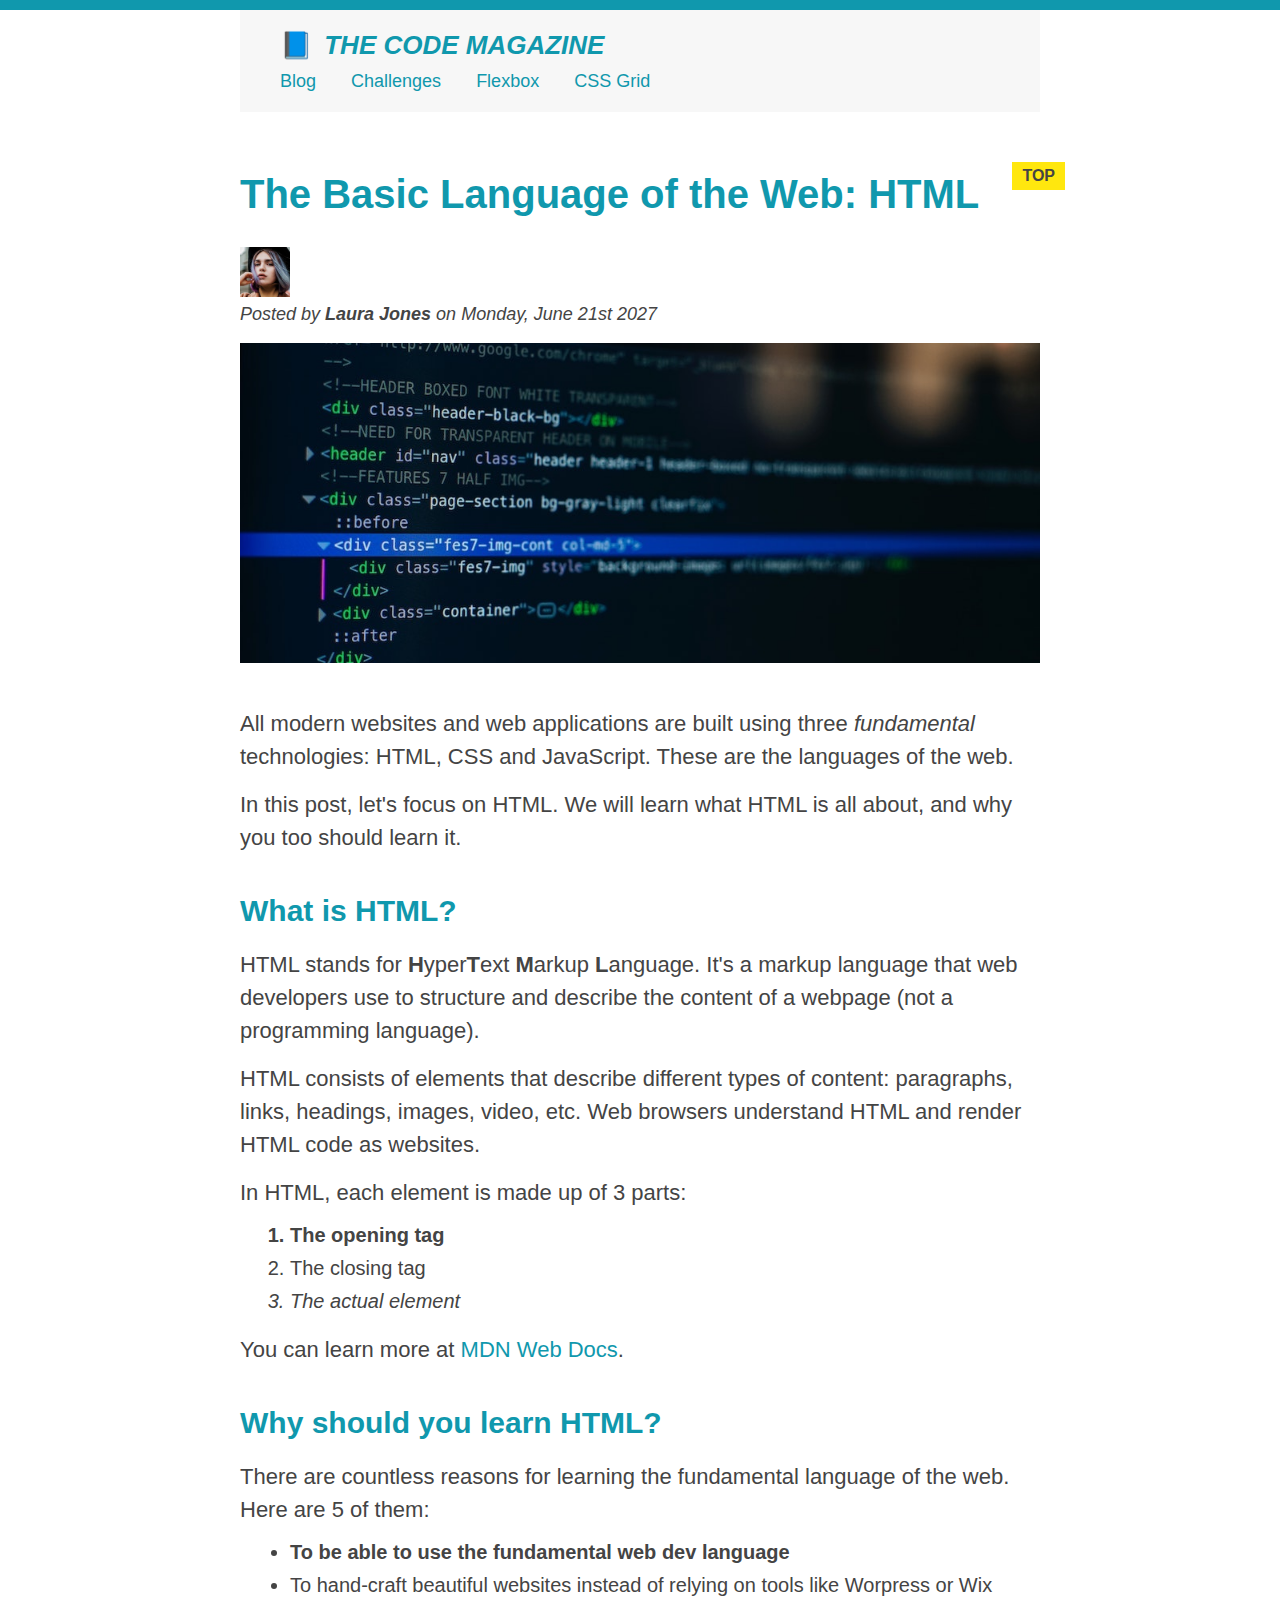
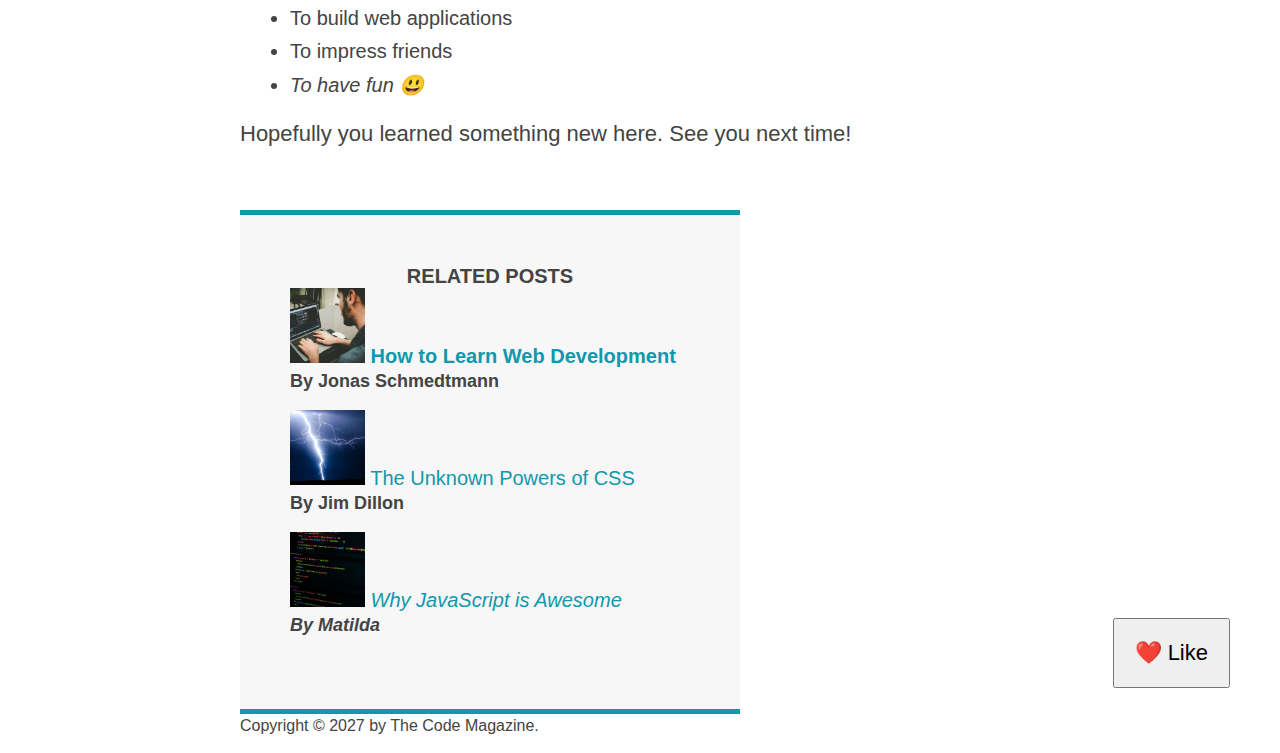
<file: AssignmentThree/index.html>
<!DOCTYPE html>
<html lang="en">
  <head>
    <meta charset="UTF-8" />
    <link href="style.css" rel="stylesheet" />

    <title>The Basic Language of the Web: HTML</title>
  </head>

  <body>
    <div class="container">
      <header class="main-header">
        <h1>📘 The Code Magazine</h1>

        <nav>
          <a href="blog.html">Blog</a>
          <a href="#">Challenges</a>
          <a href="#">Flexbox</a>
          <a href="#">CSS Grid</a>
        </nav>
      </header>

      <article>
        <header class="post-header">
          <h2>The Basic Language of the Web: HTML</h2>

          <img
            src="img/laura-jones.jpg"
            alt="Headshot of Laura Jones"
            height="50"
            width="50"
          />

          <p id="author">
            Posted by <strong>Laura Jones</strong> on Monday, June 21st 2027
          </p>

          <img
            src="img/post-img.jpg"
            alt="HTML code on a screen"
            width="500"
            height="200"
            class="post-img"
          />
          <button>❤️ Like</button>
        </header>

        <p>
          All modern websites and web applications are built using three
          <em>fundamental</em>
          technologies: HTML, CSS and JavaScript. These are the languages of the
          web.
        </p>

        <p>
          In this post, let's focus on HTML. We will learn what HTML is all
          about, and why you too should learn it.
        </p>

        <h3>What is HTML?</h3>
        <p>
          HTML stands for <strong>H</strong>yper<strong>T</strong>ext
          <strong>M</strong>arkup <strong>L</strong>anguage. It's a markup
          language that web developers use to structure and describe the content
          of a webpage (not a programming language).
        </p>
        <p>
          HTML consists of elements that describe different types of content:
          paragraphs, links, headings, images, video, etc. Web browsers
          understand HTML and render HTML code as websites.
        </p>
        <p>In HTML, each element is made up of 3 parts:</p>

        <ol>
          <li class="first-li">The opening tag</li>
          <li>The closing tag</li>
          <li>The actual element</li>
        </ol>

        <p>
          You can learn more at
          <a
            href="https://developer.mozilla.org/en-US/docs/Web/HTML"
            target="_blank"
            >MDN Web Docs</a
          >.
        </p>

        <h3>Why should you learn HTML?</h3>

        <p>
          There are countless reasons for learning the fundamental language of
          the web. Here are 5 of them:
        </p>

        <ul>
          <li class="first-li">
            To be able to use the fundamental web dev language
          </li>
          <li>
            To hand-craft beautiful websites instead of relying on tools like
            Worpress or Wix
          </li>
          <li>To build web applications</li>
          <li>To impress friends</li>
          <li>To have fun 😃</li>
        </ul>

        <p>Hopefully you learned something new here. See you next time!</p>
      </article>

      <aside>
        <h4>Related posts</h4>

        <ul class="related">
          <li>
            <img
              src="img/related-1.jpg"
              alt="Person programming"
              width="75"
              height="75"
            />
            <a href="#">How to Learn Web Development</a>
            <p class="related-author">By Jonas Schmedtmann</p>
          </li>
          <li>
            <img
              src="img/related-2.jpg"
              alt="Lightning"
              width="75"
              height="75"
            />
            <a href="#">The Unknown Powers of CSS</a>
            <p class="related-author">By Jim Dillon</p>
          </li>
          <li>
            <img
              src="img/related-3.jpg"
              alt="JavaScript code on a screen"
              width="75"
              height="75"
            />
            <a href="#">Why JavaScript is Awesome</a>
            <p class="related-author">By Matilda</p>
          </li>
        </ul>
      </aside>

      <footer>
        <p id="copyright" class="copyright text">
          Copyright &copy; 2027 by The Code Magazine.
        </p>
      </footer>
    </div>
  </body>
</html>
</file>
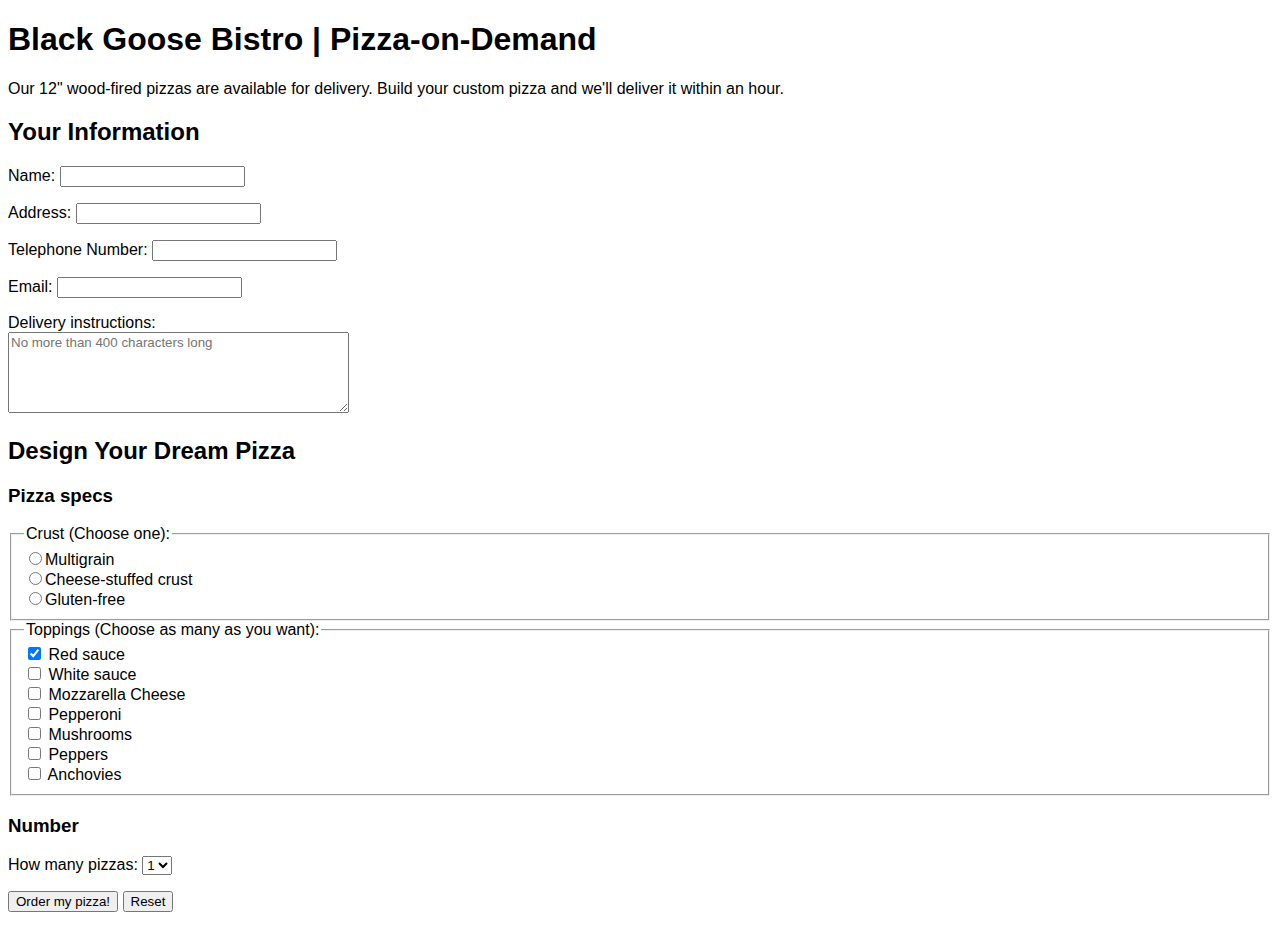
<file: AssignmentTwo/AssignmentTwo.html>
<!--Purpose: Respond to Assigment Two for 420-WB4-AB WEBSITE DESIGN
Author: Debora Correa Batista Bastos 6213122 -- January 20th 2022 -->

<!DOCTYPE html>
<html lang="en">
  <head>
    <meta charset="UTF-8" />
    <meta name="viewport" content="width=device-width, initial-scale=1.0">
      <title>Assigment Two Form</title>
      <style>
        * {
          font-family: Arial, Helvetica, sans-serif;
        }
      </style>
    </meta> 
  </head>
  
  <body>
    <h1>Black Goose Bistro | Pizza-on-Demand </h1>
    <p> Our 12" wood-fired pizzas are available for delivery. Build your custom pizza and we'll deliver it within an hour.</p>
    <h2>Your Information</h2>
    <form action="http://blackgoosebistro.com/pizza.php" method="post">
      <p><label for="iname">Name:</label> <input type="text" name="customername"id="iname"></p>
      <p><label for="iaddress">Address:</label> <input type="text" name="address"id="iaddress"></p>
      <p><label for="itelephone">Telephone Number:</label> <input type="tel" name="telephone"id="itelephone"></p>
      <p><label for="iemail">Email:</label> <input type="email" name="email"id="iemail"></p>
      <p>
        <label for="iinstructions">Delivery instructions:</label><br>
        <textarea 
        name="instructions"id="iinstructions" required maxlenght="400" placeholder="No more than 400 characters long" cols="40" rows="5"></textarea>
      </p>

    <h2>Design Your Dream Pizza</h2>
    <h3>Pizza specs</h3>

    <fieldset>
        <legend>Crust (Choose one):</legend>
         <label>
          <input type="radio" value="1" name="fooby[1][]"/>Multigrain
        </label><br>
        <label>
          <input type="radio" value="1" name="fooby[1][]"/>Cheese-stuffed crust
        </label><br>
        <label>
          <input type="radio" value="1" name="fooby[1][]"/>Gluten-free
        </label><br>
    </fieldset>
      
    <fieldset>
      <legend>Toppings (Choose as many as you want):</legend>
        <input type="checkbox" name="Toppings[1][]" checked> Red sauce<br>
        <input type="checkbox" name="Toppings[2][]"> White sauce<br>
        <input type="checkbox" name="Toppings[3][]"> Mozzarella Cheese<br>
        <input type="checkbox" name="Toppings[4][]"> Pepperoni<br>
        <input type="checkbox" name="Toppings[5][]"> Mushrooms<br>
        <input type="checkbox" name="Toppings[6][]"> Peppers<br>
        <input type="checkbox" name="Toppings[7][]"> Anchovies<br>
    </fieldset>

    <h3>Number</h3>
    <p>
      <label for="i#pizza">How many pizzas:</label> 
      <select name="#pizza"id="i#pizza" size="1" >
        <option value="1"> 1 </option>
        <option value="2"> 2 </option>
        <option value="3"> 3 </option>
        <option value="4"> 4 </option>
        <option value="5"> 5 </option>
        <option value="6"> 6 </option>
        </select>
    </p>
    
    <p><input type="submit"value="Order my pizza!"> <input type="submit"value="Reset"></p>
  </form>
  </body>
</html>
</file>
<file: AssignmentThree/style.css>
* {
  margin: 0;
  padding: 0;
}

body {
  color: #444;
  font-family: sans-serif;
  border-top: 10px solid #1098ad;
  position: relative;
}

.container {
  width: 800px;
  margin: 0 auto;
}

.main-header {
  background-color: #f7f7f7;
  padding: 20px 40px;
  margin-bottom: 60px;
}

nav {
  font-size: 18px;
}

article {
  margin-bottom: 60px;
}

.post-header {
  margin-bottom: 40px;
}

aside {
  background-color: #f7f7f7;
  border-top: 5px solid #1098ad;
  border-bottom: 5px solid #1098ad;
  padding: 50px 0;
  width: 500px;
}

h1,
h2,
h3 {
  color: #1098ad;
}

h1 {
  font-size: 26px;
  text-transform: uppercase;
  font-style: italic;
}

h2 {
  font-size: 40px;
  margin-bottom: 30px;
}

h3 {
  font-size: 30px;
  margin-bottom: 20px;
  margin-top: 40px;
}

h4 {
  font-size: 20px;
  text-transform: uppercase;
  text-align: center;
}

p {
  font-size: 22px;
  line-height: 1.5;
  margin-bottom: 15px;
}

ul,
ol {
  margin-left: 50px;
  margin-bottom: 20px;
}

li {
  font-size: 20px;
  margin-bottom: 10px;
}

li:last-child {
  margin-bottom: 0;
}

#author {
  font-style: italic;
  font-size: 18px;
}

#copyright {
  font-size: 16px;
}

.related-author {
  font-size: 18px;
  font-weight: bold;
}

.related {
  list-style: none;
}

li:first-child {
  font-weight: bold;
}

li:last-child {
  font-style: italic;
}

article p:first-child {
  color: red;
}

a:link {
  color: #1098ad;
  text-decoration: none;
}

a:visited {
  color: #1098ad;
}

a:hover {
  color: orangered;
  font-weight: bold;
  text-decoration: underline orangered;
}

a:active {
  background-color: black;
  font-style: italic;
}

.post-img {
  width: 100%;
  height: auto;
}

nav a:link {
  margin-right: 30px;
  margin-top: 10px;
  display: inline-block;
}

nav a:link:last-child {
  margin-right: 0;
}

button {
  font-size: 22px;
  padding: 20px;
  cursor: pointer;

  position: absolute;
  bottom: 50px;
  right: 50px;
}

h1::first-letter {
  font-style: normal;
  margin-right: 5px;
}

h2 {
  position: relative;
}

h2::before {
  content: "TOP";
  background-color: #ffe70e;
  color: #444;
  font-size: 16px;
  font-weight: bold;
  display: inline-block;
  padding: 5px 10px;
  position: absolute;
  top: -10px;
  right: -25px;
}
</file>
